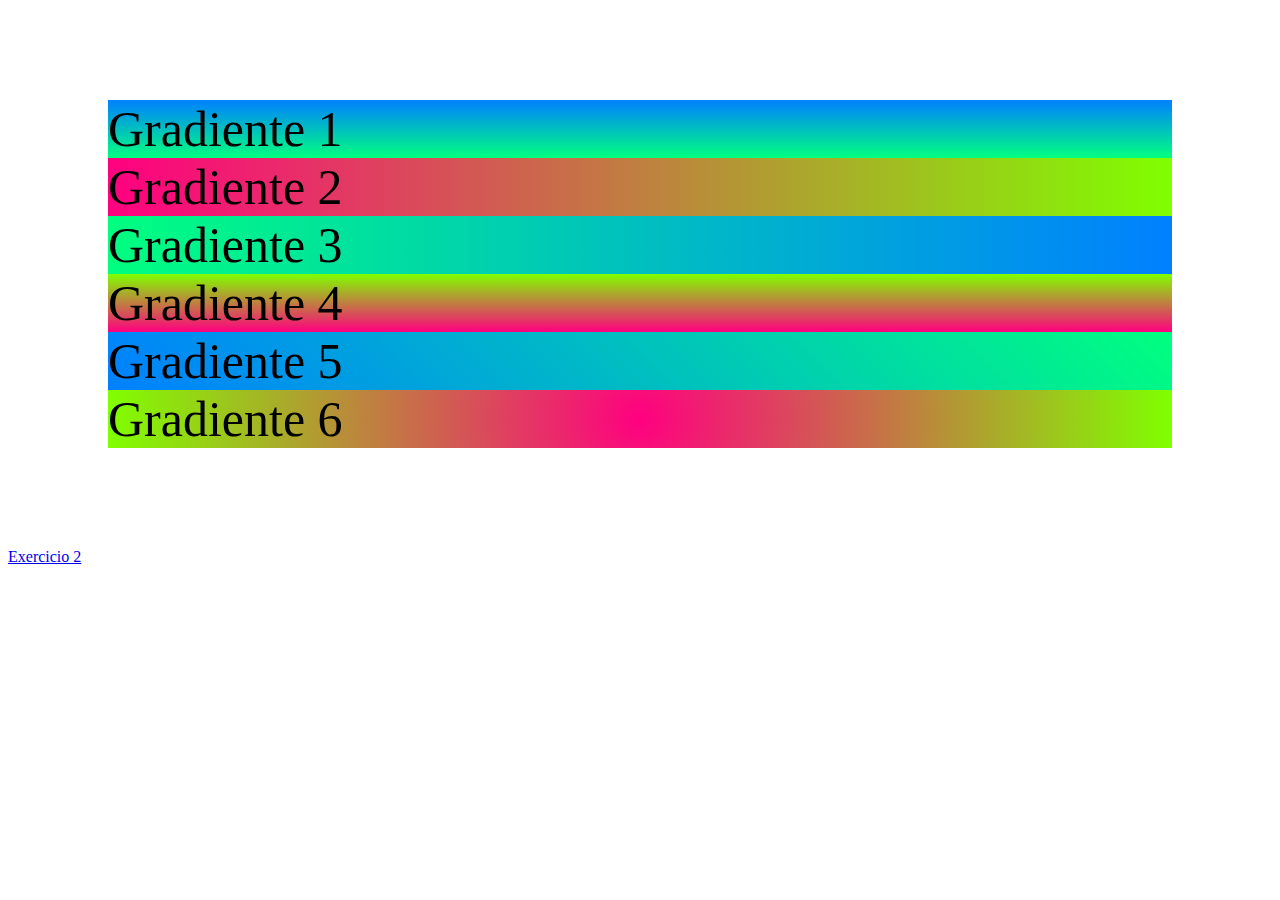
<file: index.html>
<!DOCTYPE html>
<html lang="en">

<head>
    <meta charset="UTF-8">
    <meta http-equiv="X-UA-Compatible" content="IE=edge">
    <meta name="viewport" content="width=device-width, initial-scale=1.0">
    <link rel="stylesheet" href="style.css">
    <title>Exercicio 01</title>
</head>

<body>

    <section class="gradient">
        <div class="gradient1">Gradiente 1</div>
        <div class="gradient2">Gradiente 2</div>
        <div class="gradient3">Gradiente 3</div>
        <div class="gradient4">Gradiente 4</div>
        <div class="gradient5">Gradiente 5</div>
        <div class="gradient6">Gradiente 6</div>
    </section>

    <section>
        <a href="./exercicio2/index.html">Exercicio 2</a>
    </section>
    
</body>

</html>
</file>
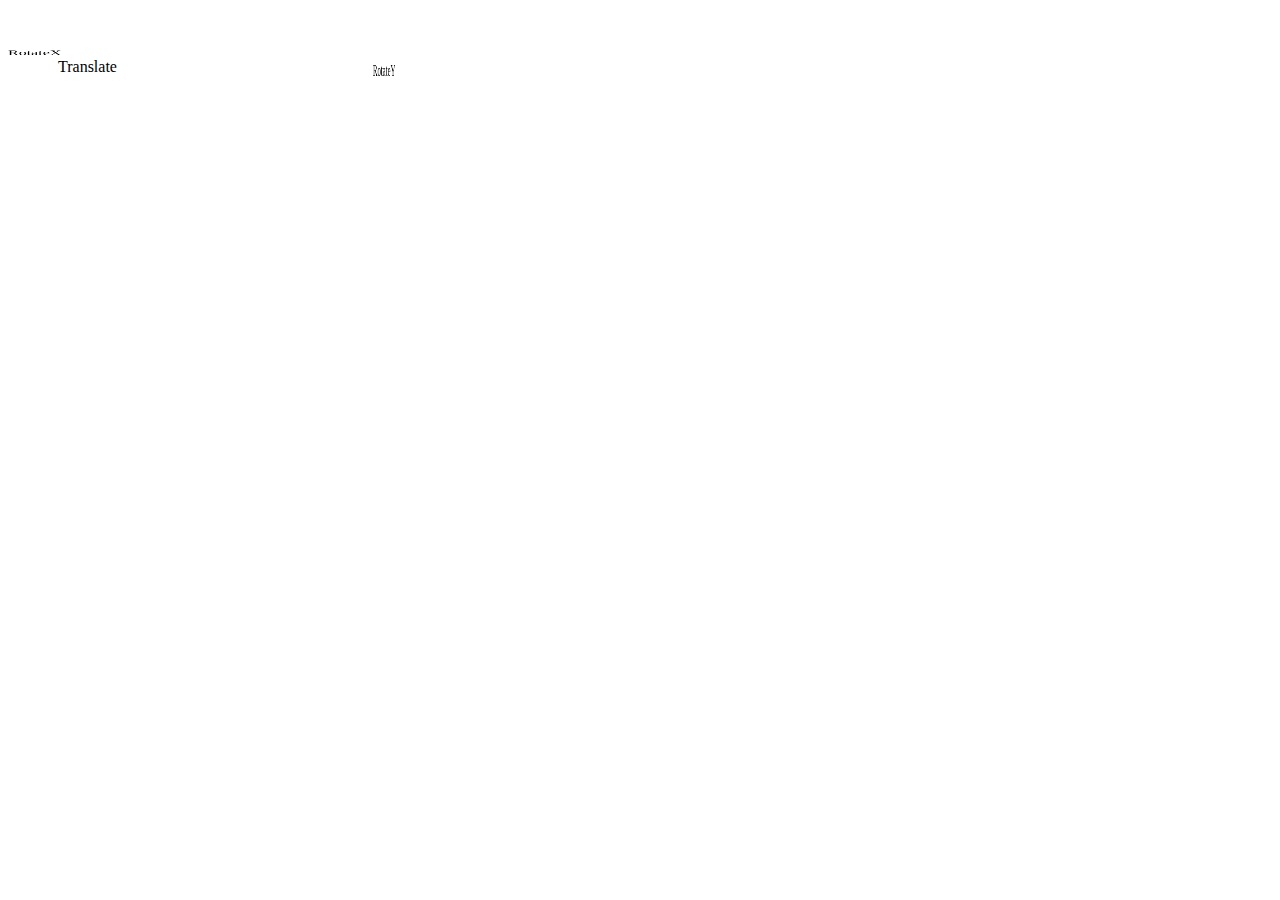
<file: exercicio2/index.html>
<!DOCTYPE html>
<html lang="en">

<head>
    <meta charset="UTF-8">
    <meta http-equiv="X-UA-Compatible" content="IE=edge">
    <meta name="viewport" content="width=device-width, initial-scale=1.0">
    <link rel="stylesheet" href="style.css">
    <title>Exercicio 2</title>
</head>

<body>
    <div class="box translate">Translate</div>
    <div class="box rotate">Rotate</div>
    <div class="box rotate-x">RotateX</div>
    <div class="box rotate-y">RotateY</div>
    <div class="box rotate-z">RotateZ</div>
</body>

</html>
</file>
<file: style.css>
.gradient {
    margin: 50px;
    padding: 50px;
    font-size: 50px;
}

.gradient .gradient1 {
    background: linear-gradient(to bottom, #0080ff, #00ff80);
    transition: background 0.5s;
}

.gradient .gradient1:hover {
    background: linear-gradient(to bottom, #ff0080, #80ff00);
}

.gradient .gradient2 {
    background: linear-gradient(to right, #ff0080, #80ff00);
    transition: background 0.5s;
}

.gradient .gradient2:hover {
    background: linear-gradient(to right, #0080ff, #00ff80);
}

.gradient .gradient3 {
    background: linear-gradient(to left, #0080ff, #00ff80);
    transition: background 0.5s;
}

.gradient .gradient3:hover {
    background: linear-gradient(to left, #ff0080, #80ff00);
}

.gradient .gradient4 {
    background: linear-gradient(to top, #ff0080, #80ff00);
    transition: background 0.5s;
}

.gradient .gradient4:hover {
    background: linear-gradient(to top, #0080ff, #00ff80);
}

.gradient .gradient5 {
    background: linear-gradient(45deg, #0080ff, #00ff80);
    transition: background 0.5s;
}

.gradient .gradient5:hover {
    background: linear-gradient(45deg, #ff0080, #80ff00);
}

.gradient .gradient6 {
    background: radial-gradient(circle, #ff0080, #80ff00);
    transition: background 0.5s;
}

.gradient .gradient6:hover {
    background: radial-gradient(circle, #0080ff, #00ff80);
}
</file>
<file: exercicio2/style.css>
.translate {
    transform: translate(50px, 50px);
}

.rotate {
    transform: rotate(5deg);
}

.rotate-x {
    transform: rotateX(65deg);
}

.rotate-y {
    transform: rotateY(65deg);
}

.rotate-z {
    transform: rotateZ(25deg);
}
</file>
